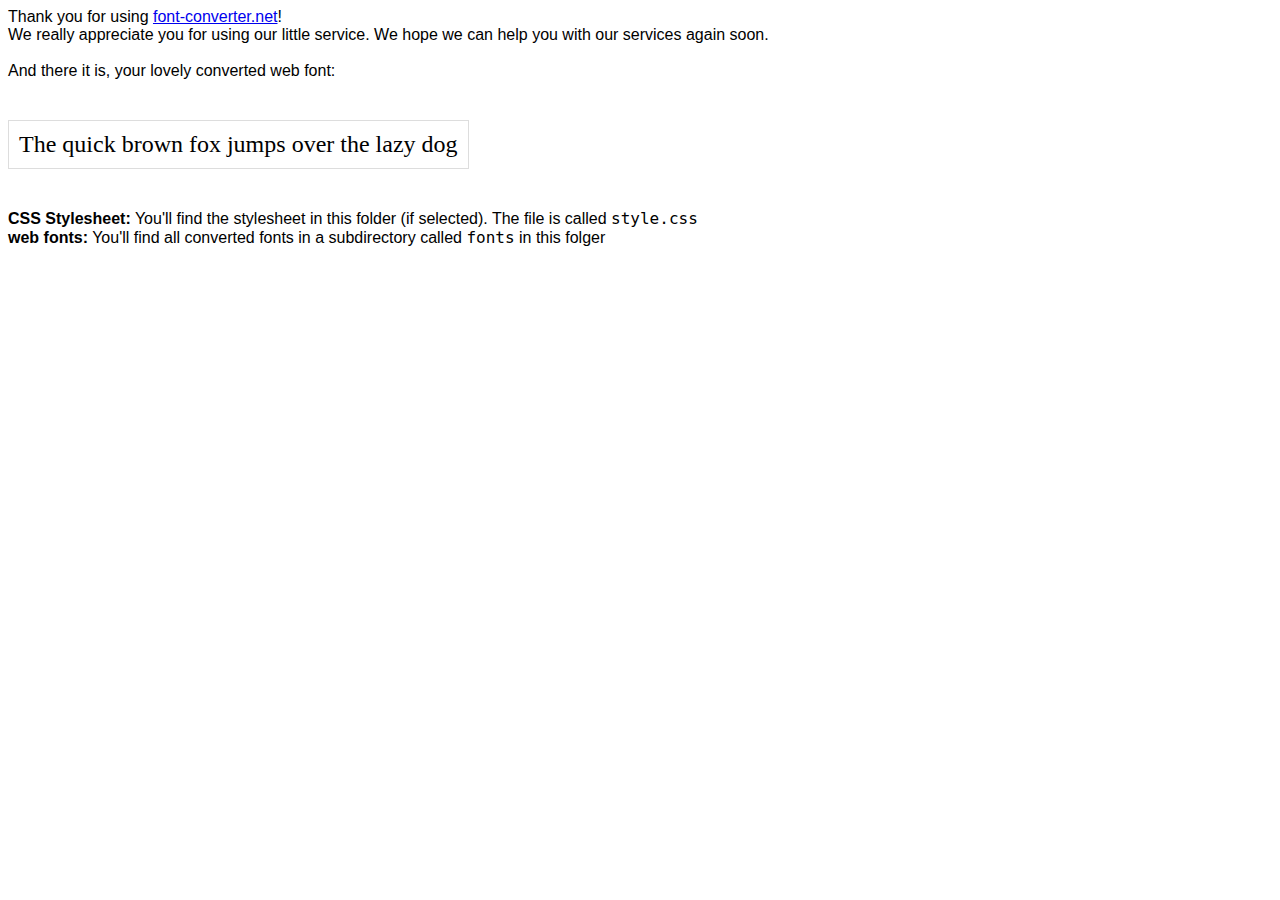
<file: index.html>
<html>
    <head>
        <title>You converted a font!</title>
        
        <link rel="stylesheet" href="style.css" type="text/css" media="all" />
        
        <style>
            .thankyou, .notes {
                font-family: "Helvetica Neue", Helvetica, Arial, sans-serif;
                font-size: 16px;
            }

            .sample {
                font-family: 'Glacial Indifferencew';
                font-size: 24px;
                border: 1px solid #ddd;
                display: inline-block;
                padding: 10px;
            }
        </style>
    </head>
    <body>
        <p class="thankyou">
            Thank you for using <a href="http://www.font-converter.net">font-converter.net</a>!<br />
            We really appreciate you for using our little service. We hope we can help you with our services again soon.
            <br /><br />
            And there it is, your lovely converted web font:
        </p>

        <p class="sample">
            The quick brown fox jumps over the lazy dog
        </p>

        <p class="notes">
            <b>CSS Stylesheet:</b> You'll find the stylesheet in this folder (if selected). The file is called <code>style.css</code><br />
            <b>web fonts:</b> You'll find all converted fonts in a subdirectory called <code>fonts</code> in this folger<br />
        </p>
    </body>
</html>
</file>
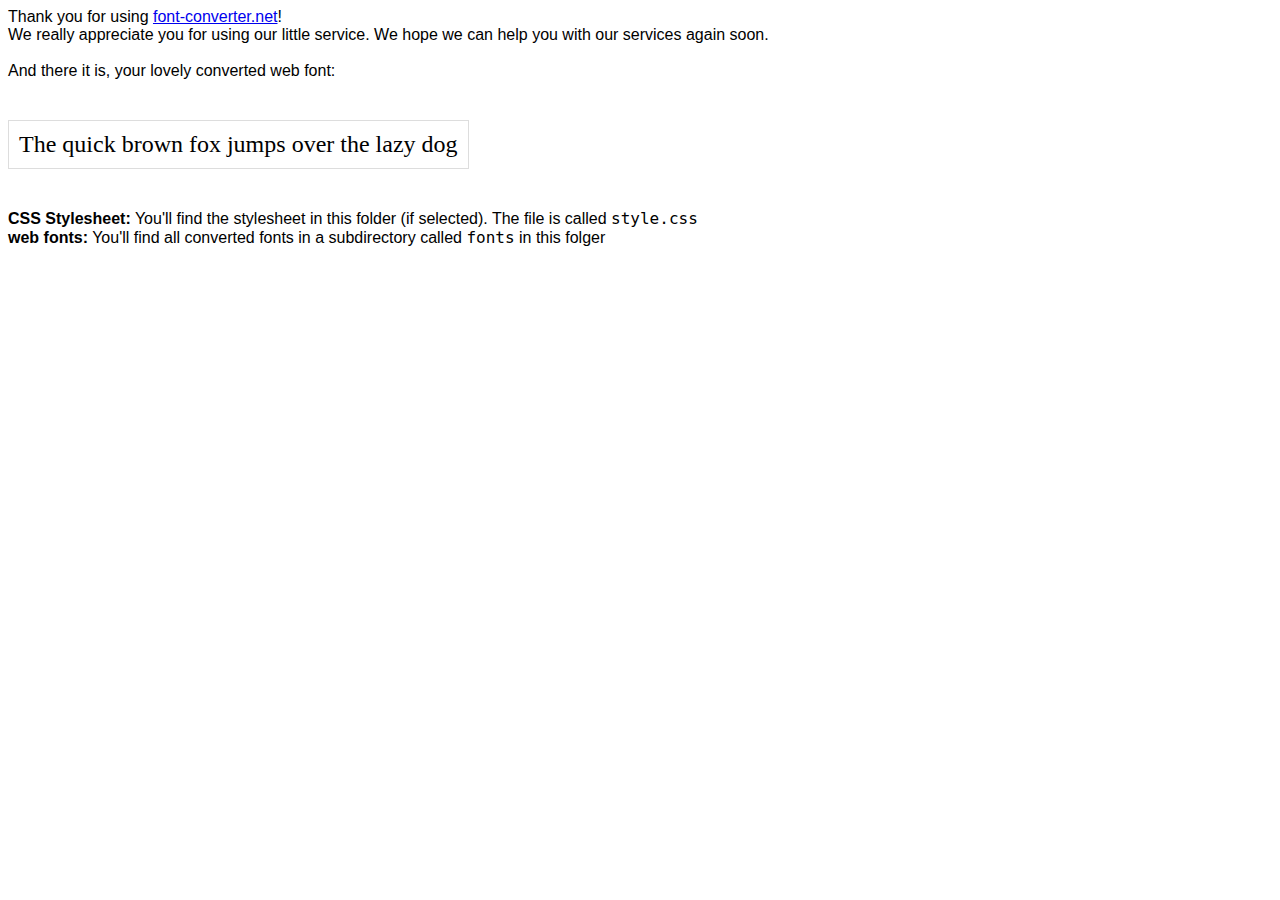
<file: GlacialIndifference-Regular/index.html>
<html>
    <head>
        <title>You converted a font!</title>
        
        <link rel="stylesheet" href="https://raw.githubusercontent.com/elianrichard/trash/GlacialIndifference-Regular/style.css" type="text/css" media="all" />
        
        <style>
            .thankyou, .notes {
                font-family: "Helvetica Neue", Helvetica, Arial, sans-serif;
                font-size: 16px;
            }

            .sample {
                font-family: 'Glacial Indifference';
                font-size: 24px;
                border: 1px solid #ddd;
                display: inline-block;
                padding: 10px;
            }
        </style>
    </head>
    <body>
        <p class="thankyou">
            Thank you for using <a href="http://www.font-converter.net">font-converter.net</a>!<br />
            We really appreciate you for using our little service. We hope we can help you with our services again soon.
            <br /><br />
            And there it is, your lovely converted web font:
        </p>

        <p class="sample">
            The quick brown fox jumps over the lazy dog
        </p>

        <p class="notes">
            <b>CSS Stylesheet:</b> You'll find the stylesheet in this folder (if selected). The file is called <code>style.css</code><br />
            <b>web fonts:</b> You'll find all converted fonts in a subdirectory called <code>fonts</code> in this folger<br />
        </p>
    </body>
</html>
</file>
<file: style.css>
/* font converted using font-converter.net. thank you! */
@font-face {
  font-family: "Glacial Indifference";
  src: url("./fonts/GlacialIndifference-Regular.eot"); /* IE9 Compat Modes */
  src: url("./fonts/GlacialIndifference-Regular.eot?#iefix") format("embedded-opentype"), /* IE6-IE8 */
    url("./fonts/GlacialIndifference-Regular.otf") format("opentype"), /* Open Type Font */
    url("./fonts/GlacialIndifference-Regular.svg") format("svg"), /* Legacy iOS */
    url("./fonts/GlacialIndifference-Regular.ttf") format("truetype"), /* Safari, Android, iOS */
    url("./fonts/GlacialIndifference-Regular.woff") format("woff"), /* Modern Browsers */
    url("./fonts/GlacialIndifference-Regular.woff2") format("woff2"); /* Modern Browsers */
  font-weight: normal;
  font-style: normal;
}
</file>
